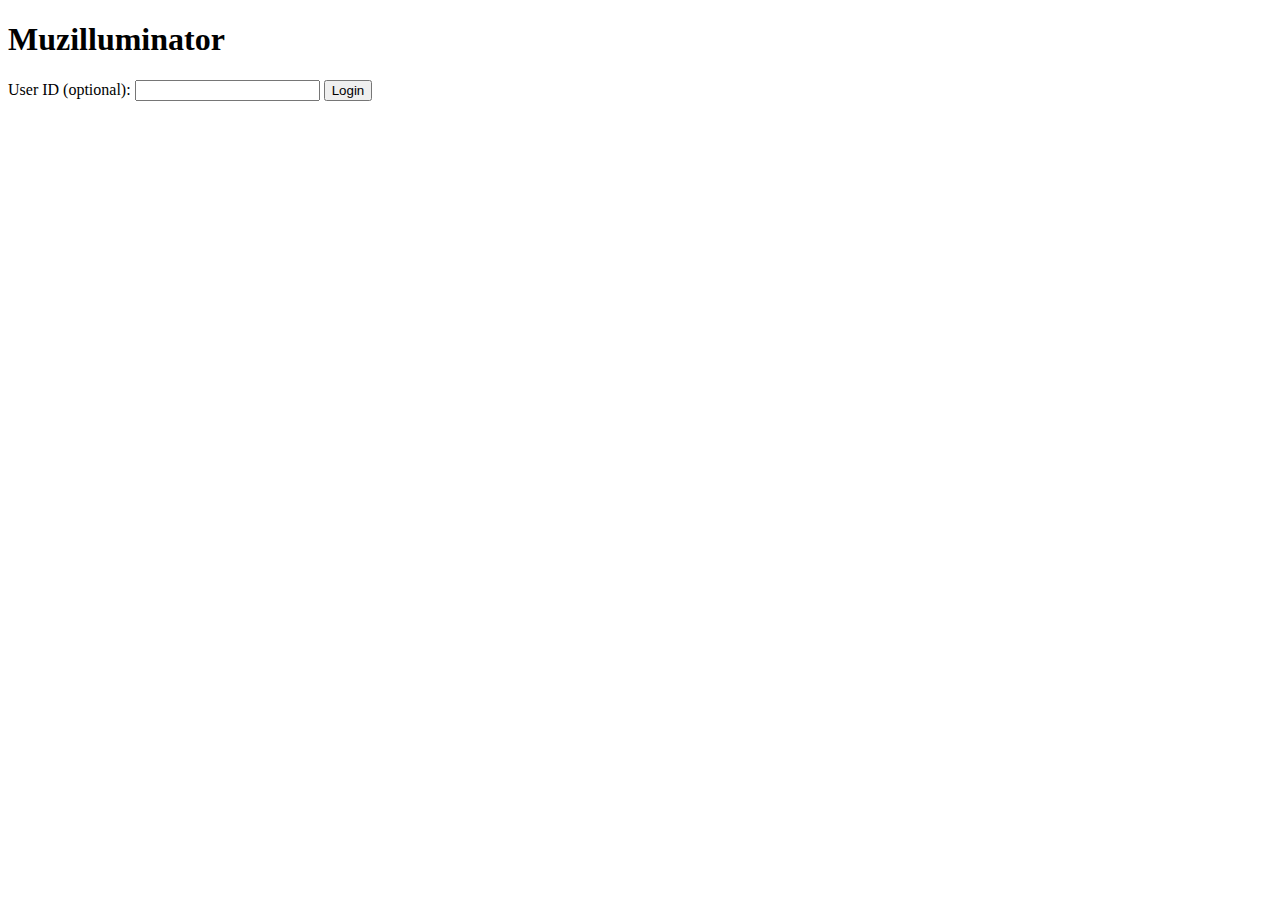
<file: src/app/templates/index.html>
<!DOCTYPE html>
<html lang="en">
<head>
    <meta charset="UTF-8">
    <title>Login</title>
</head>
<body>
    <header>
        <h1>Muzilluminator</h1>
    </header>

    <form action="/login" method="post">
        <label for="user_id">User ID (optional):</label>
        <input type="text" id="user_id" name="user_id">
        <button type="submit">Login</button>
    </form>
</body>
</html>
</file>
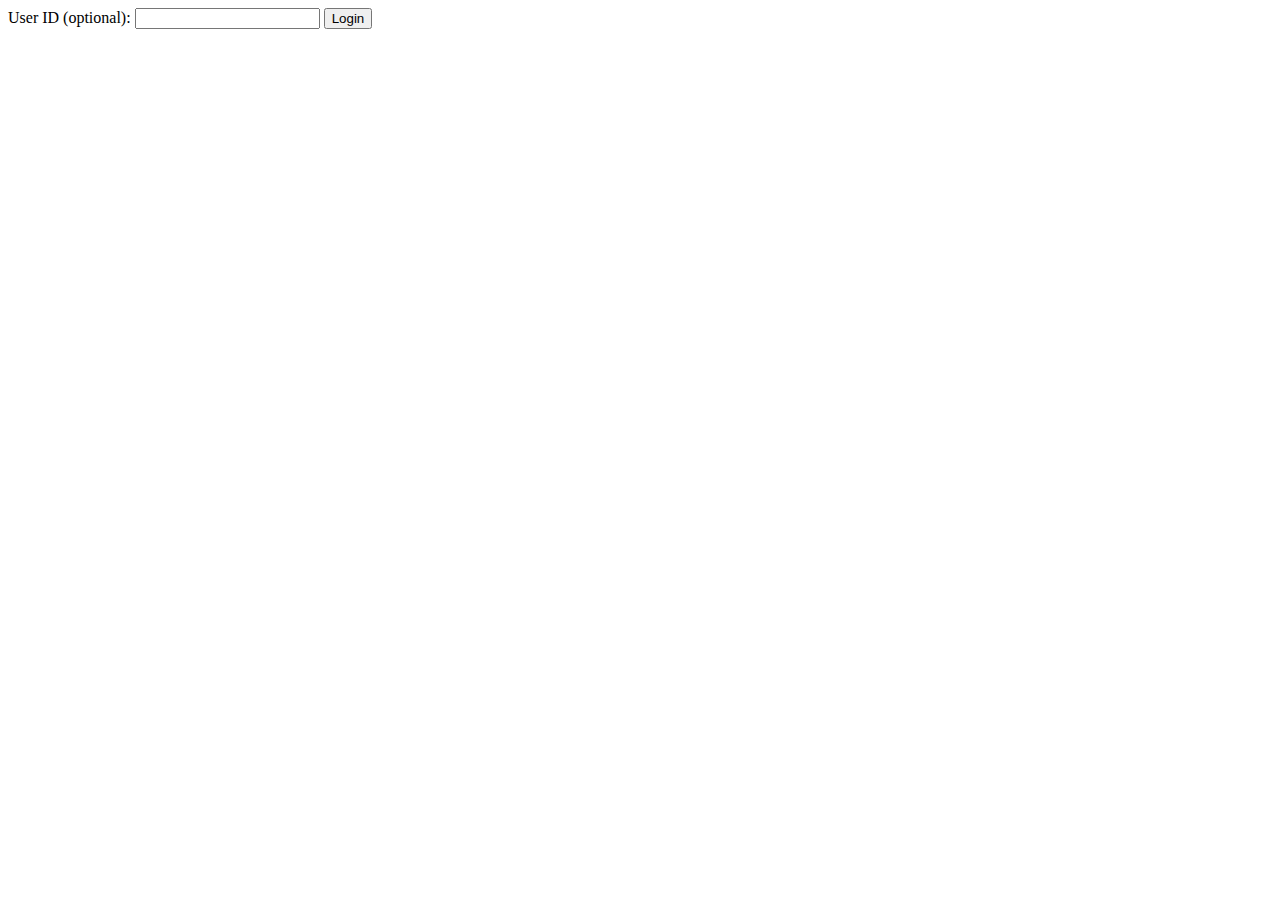
<file: src/webserver/templates/index.html>
<!DOCTYPE html>
<html lang="en">
<head>
    <meta charset="UTF-8">
    <title>Login</title>
</head>
<body>
    <form action="/login" method="post">
        <label for="user_id">User ID (optional):</label>
        <input type="text" id="user_id" name="user_id">
        <button type="submit">Login</button>
    </form>
</body>
</html>
</file>
